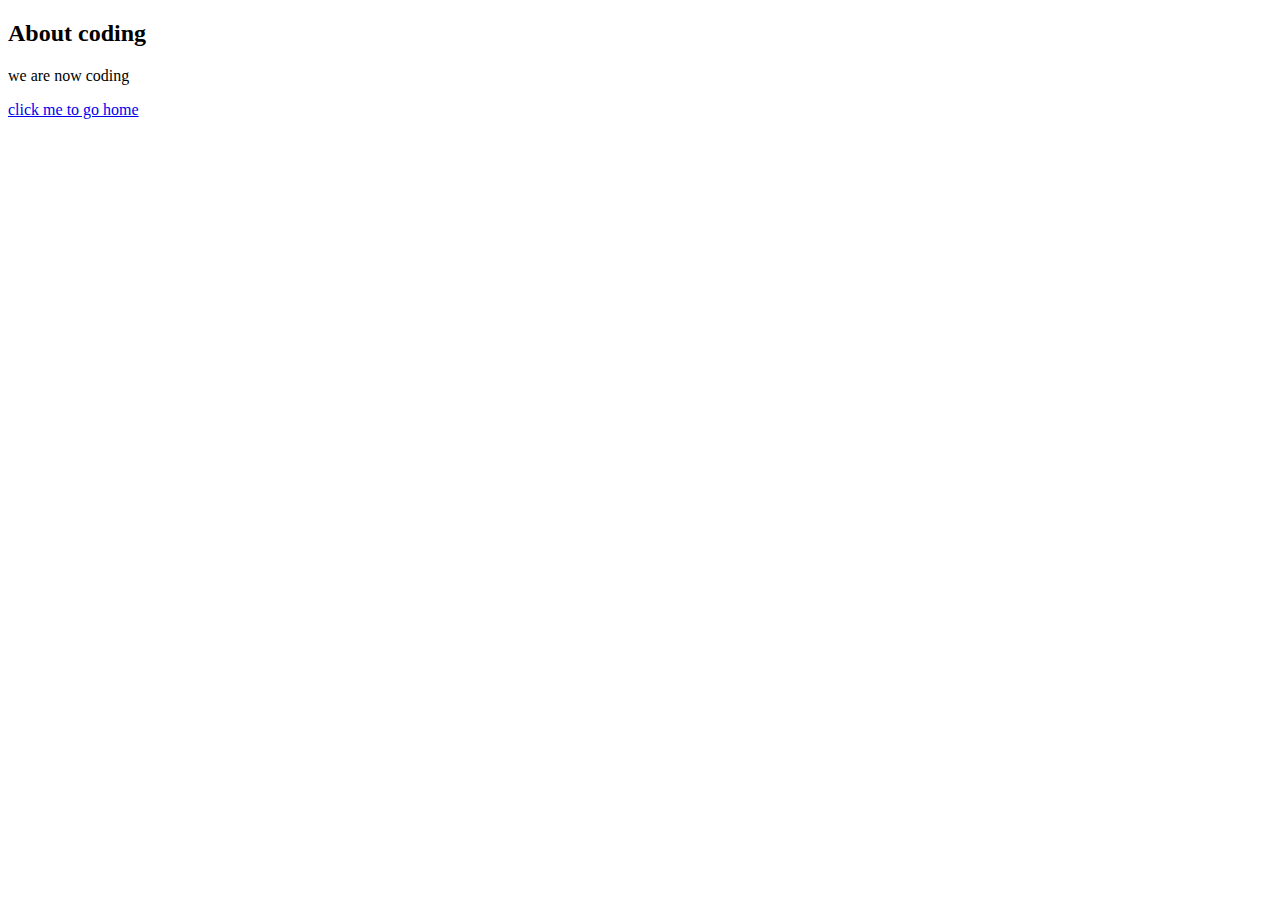
<file: about.html>
<!DOCTYPE html>
<html>

<head>
  <meta charset="UTF-8">
  <meta name="viewport" content="width=device-width, initial-scale=1">
  <title></title>
</head>

<body>
  <h2>About coding</h2>
  <p>we are now coding</p>
  </p>
  
    <a href="index.html">click me to go home</a>
  </body>

</html>
</file>
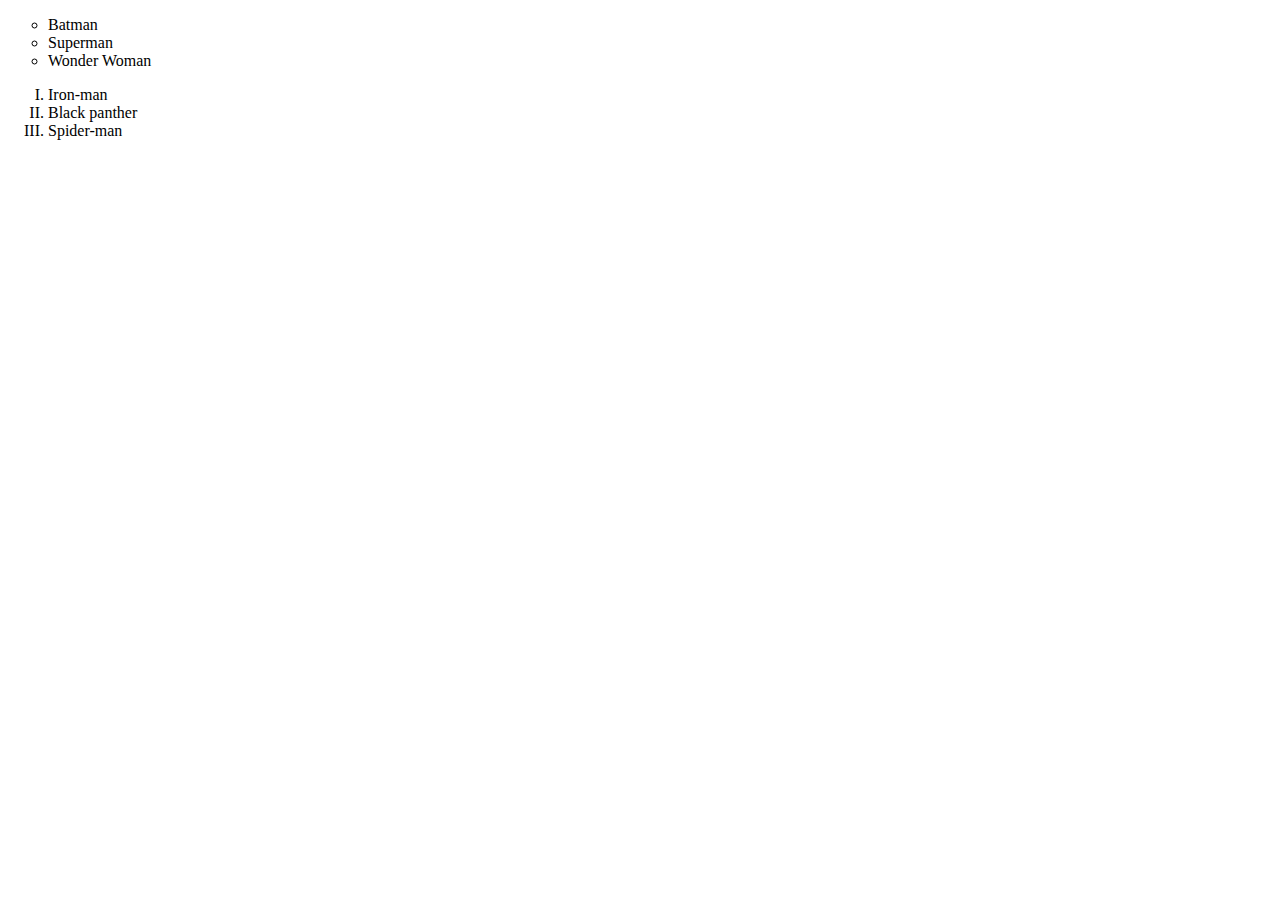
<file: list.html>
<!DOCTYPE html>
<html>

<head>
  <link rel="stylesheet" href="style.css">
 </head>

<body>
  <ul>
    <li>Batman</li>
    <li>Superman</li>
    <li>Wonder Woman</li>
  </ul>
  <ol>
    <li>Iron-man</li>
    <li>Black panther</li>
    <li>Spider-man</li>
  </ol>
</body>

</html>
</file>
<file: style.css>
h1 {
 color: blue;
 font-family: sans-serif;
}

h2 {
  color: orange;
}

p{
  color: purple;
  font-family: 'courier new'courier monospace ;
}

ul {
  list-style-type: circle;
  }

ol{
  list-style-type: upper-roman;
}
</file>
